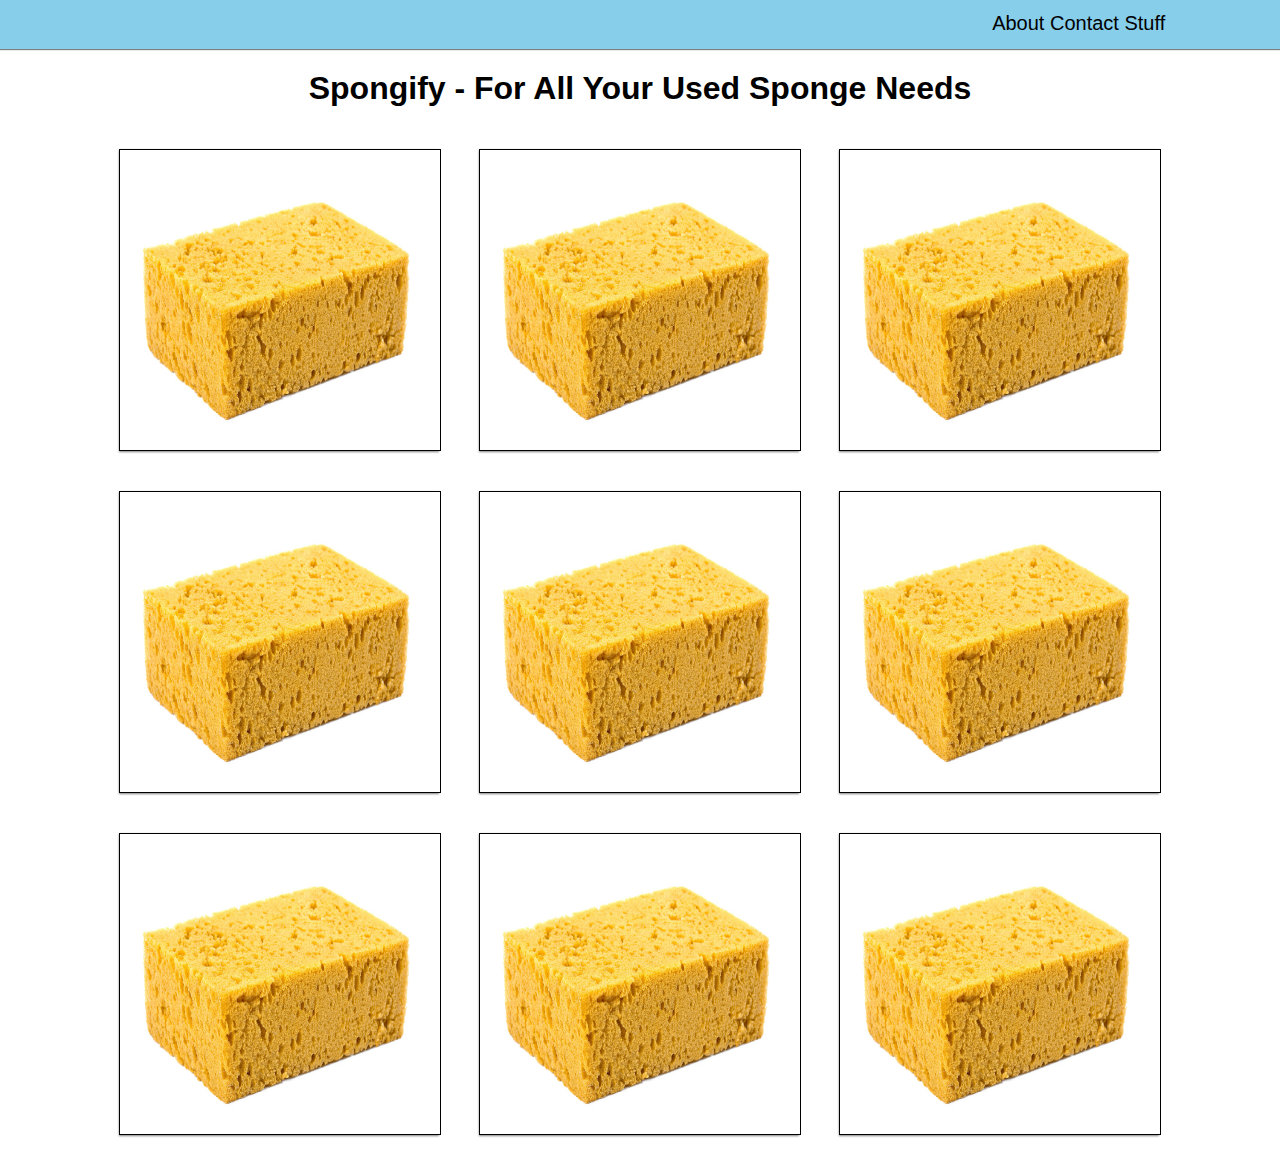
<file: index.html>
<!DOCTYPE html>
<html lang="en">

<head>
    <meta charset="UTF-8">
    <link rel="stylesheet" href="./style.css">
    <title></title>
</head>

<body>
    <nav class="nav-bar">
        <div class="nav-bar__links">
            <a href="#about">About</a>
            <a href="#contact">Contact</a>
            <a href="#stuff">Stuff</a>
        </div>
    </nav>
    <h1 class="title">Spongify - For All Your Used Sponge Needs</h1>
    <main class="container">
        <div class="sponge"><img class="sponge__img" src="./assets/sponge.jpg" alt="Image of a Sponge"></div>
        <div class="sponge"><img class="sponge__img" src="./assets/sponge.jpg" alt="Image of a Sponge"></div>
        <div class="sponge"><img class="sponge__img" src="./assets/sponge.jpg" alt="Image of a Sponge"></div>
        <div class="sponge"><img class="sponge__img" src="./assets/sponge.jpg" alt="Image of a Sponge"></div>
        <div class="sponge"><img class="sponge__img" src="./assets/sponge.jpg" alt="Image of a Sponge"></div>
        <div class="sponge"><img class="sponge__img" src="./assets/sponge.jpg" alt="Image of a Sponge"></div>
        <div class="sponge"><img class="sponge__img" src="./assets/sponge.jpg" alt="Image of a Sponge"></div>
        <div class="sponge"><img class="sponge__img" src="./assets/sponge.jpg" alt="Image of a Sponge"></div>
        <div class="sponge"><img class="sponge__img" src="./assets/sponge.jpg" alt="Image of a Sponge"></div>
    <!--Smexy App Drawer Time-->
    </main>
</body>
<script src="./index.js" async charset="utf-8"></script>

</html>
</file>
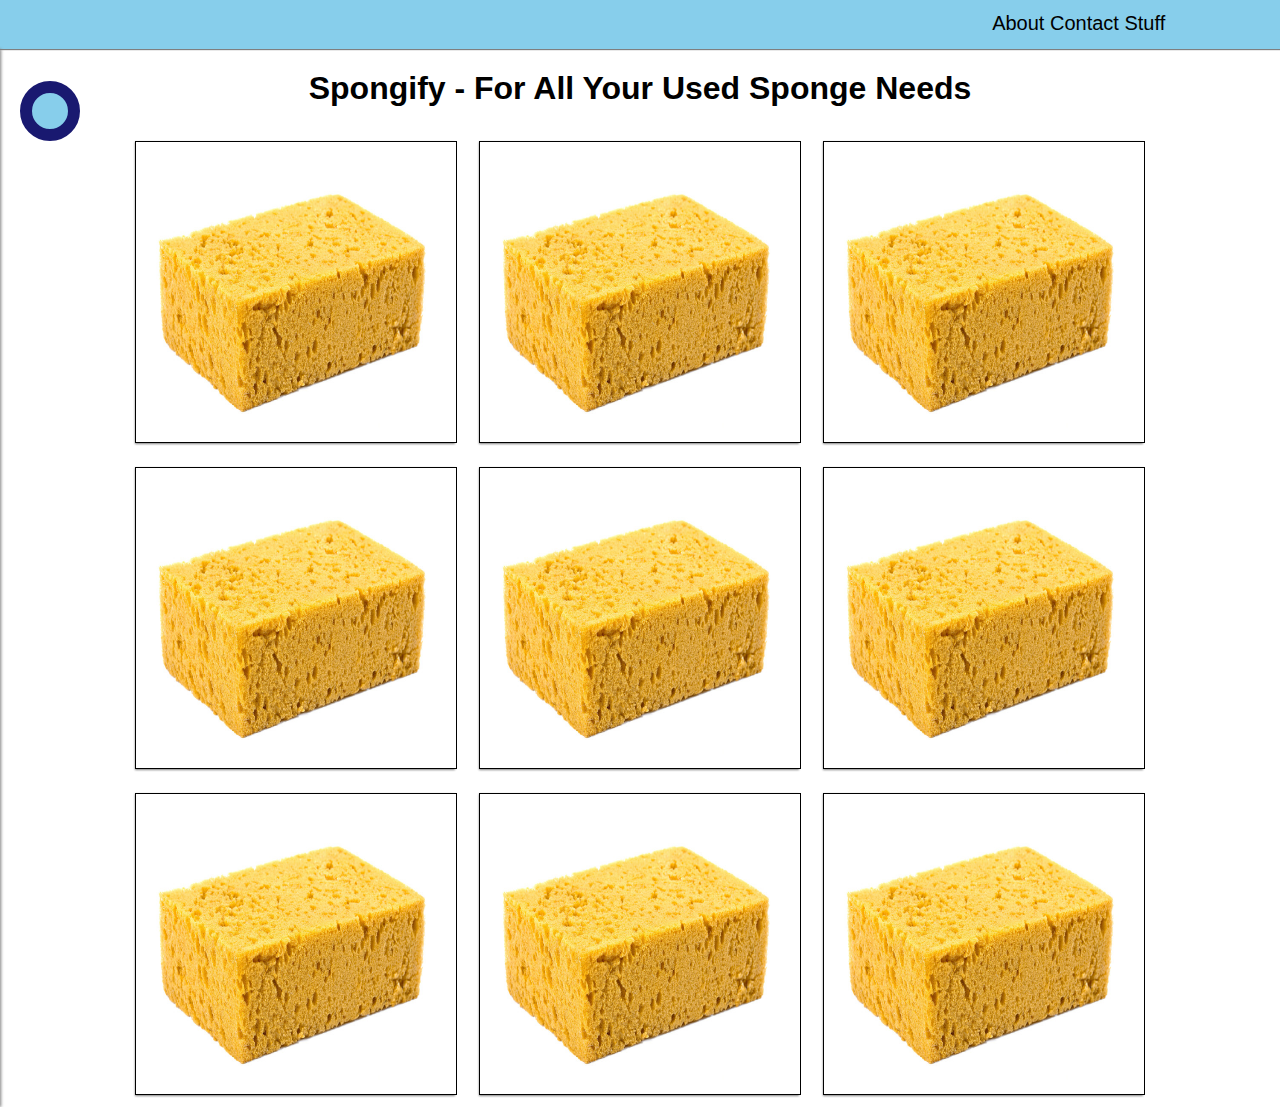
<file: solution/index.html>
<!DOCTYPE html>
<html lang="en">
    <head>
        <meta charset="UTF-8">
        <link rel="stylesheet" href="./style.css">
        <title></title>
    </head>
    <body>
        <nav class="nav-bar">
            <div class="nav-bar__links">
                <a href="#about">About</a>
                <a href="#contact">Contact</a>
                <a href="#stuff">Stuff</a>
            </div>
        </nav>
        <main class="container">
        <h1 class="title">Spongify - For All Your Used Sponge Needs</h1>
            <div class="sponge"><img class="sponge__img" src="../assets/sponge.jpg" alt="Image of a Sponge"></div>
            <div class="sponge"><img class="sponge__img" src="../assets/sponge.jpg" alt="Image of a Sponge"></div>
            <div class="sponge"><img class="sponge__img" src="../assets/sponge.jpg" alt="Image of a Sponge"></div>
            <div class="sponge"><img class="sponge__img" src="../assets/sponge.jpg" alt="Image of a Sponge"></div>
            <div class="sponge"><img class="sponge__img" src="../assets/sponge.jpg" alt="Image of a Sponge"></div>
            <div class="sponge"><img class="sponge__img" src="../assets/sponge.jpg" alt="Image of a Sponge"></div>
            <div class="sponge"><img class="sponge__img" src="../assets/sponge.jpg" alt="Image of a Sponge"></div>
            <div class="sponge"><img class="sponge__img" src="../assets/sponge.jpg" alt="Image of a Sponge"></div>
            <div class="sponge"><img class="sponge__img" src="../assets/sponge.jpg" alt="Image of a Sponge"></div>
            <!--Smexy App Drawer Time-->
            <button class="app_drawer__button"></button>
            <div class="app_drawer">
                <div class="app_drawer__items">
                    <h2 class="app_drawer__title">App Drawer</h2>
                </div>
            </div>
        </main>
        <script src="./index.js" async charset="utf-8"></script>
    </body>
</html>
</file>
<file: style.css>
html,
body {
    margin: 0;
    padding: 0;
    width: 100%;
    height: 100%;
    font-family: helvetica;
}

a {
    text-decoration: none;
    color: black;
}

.nav-bar {
    height: 25px;
    width: 100%;
    background-color: skyblue;
    padding: 12px;
    margin: 0;
    display: flex;
    /*the first argument is the horizontal offset then vertical offset then the blur and finally the color*/
    box-shadow: 0 1px 1px rgba(0, 0, 0, 0.5);
}

.nav-bar__links {
    width: 33.33%;
    margin-left: auto;
    text-align: center;
    font-size: 20px;
}

.title {
    width: 100%;
    text-align: center;
}

.container {
    display: flex;
    flex-wrap: wrap;
    align-items: center;
    justify-content: center;
    width: 100%;
    height: auto;
}

.sponge {
    width: 25%;
    height: auto;
    box-shadow: -1px 1px 2px grey;
    margin: 20px;
    display: flex;
    justify-content: center;
}

.sponge__img {
    width: 100%;
    height: 300px;
    border: 0.5px solid black;
}

/*APP DRAWER CSS*/

.app_drawer {
    /* Hint: the elements position is important */
}

.app_drawer--visible {
    /*styles for when the drawer is visible*/
}

.app_drawer__button {}

.app_drawer__button--visible {}
</file>
<file: solution/style.css>
html,
body {
    margin: 0;
    padding: 0;
    width: 100%;
    height: 100%;
    font-family: helvetica;
}

a {
    text-decoration: none;
    color: black;
}

.nav-bar {
    /*the first argument is the horizontal offset then vertical offset then the blur and finally the color*/
    background-color: skyblue;
    box-shadow: 0 1px 1px rgba(0, 0, 0, 0.5);
    display: flex;
    height: 25px;
    margin: 0;
    padding: 12px;
    width: 100%;
    z-index: 10;
}

.nav-bar__links {
    width: 33.33%;
    margin-left: auto;
    text-align: center;
    font-size: 20px;
}

.title {
    width: 100%;
    text-align: center;
}

.container {
    position: relative;
    /* The drawer is Relative to this element.. this is very significant*/
    display: flex;
    flex-wrap: wrap;
    align-items: center;
    justify-content: center;
    width: 100%;
    height: auto;
}

.sponge {
    width: 25%;
    height: auto;
    box-shadow: -1px 1px 2px grey;
    margin: 12px;
    display: flex;
    justify-content: center;
}

.sponge__img {
    width: 100%;
    height: 300px;
    border: 0.5px solid black;
}

/*APP DRAWER CSS*/

.app_drawer {
    position: absolute;
    /*Takes element out of the flow of the page */
    top: 0;
    left: 0;
    z-index: 1;
    min-height: 100%;
    height: auto;
    width: 20%;
    transform: translateX(-100%);
    background-color: lightblue;
    transition: all 0.5s ease-in;
    box-shadow: 1px 0 3px grey;
}

.app_drawer__title {
    margin: 8px;
}

.app_drawer__button {
    position: absolute;
    z-index: 15;
    top: 3%;
    left: 20px;
    border-radius: 50%;
    border: 12px solid midnightblue;
    background-color: skyblue;
    width: 60px;
    height: 60px;
    transition: all 0.5s ease-in;
    outline: none;
    cursor: pointer;
}

.app_drawer--visible {
    transform: translateX(0);
}

.app_drawer__button--visible {
    transform: scale(0.7);
    top: 1%;
    left: 14%;
}
</file>
